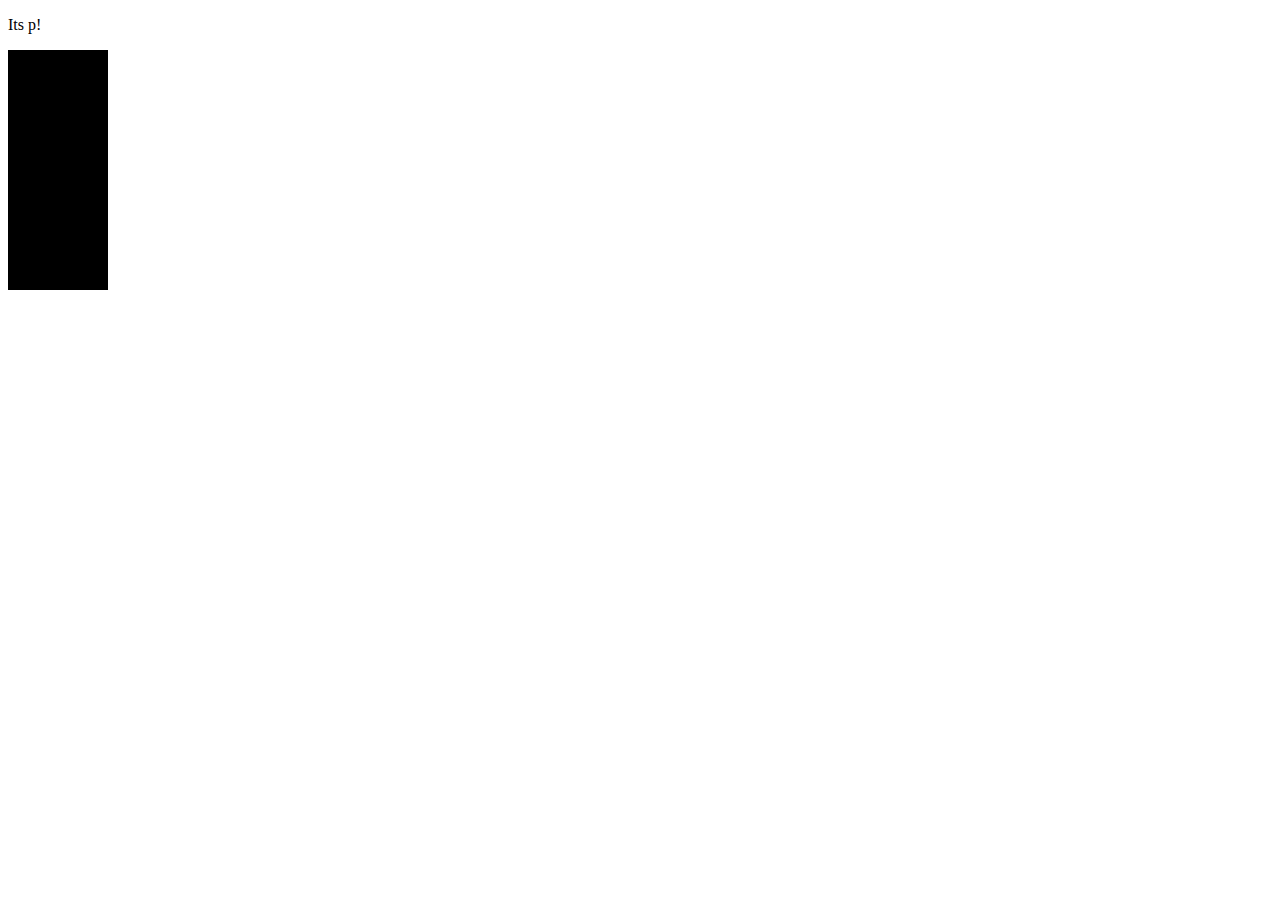
<file: index.html>
<!DOCTYPE html>
<html>
<head>
    <title>Lecture 1</title>
    <link rel="stylesheet" href="./index.css">
</head>
<body>
        <div 
        style="background-color: antiquewhite;"
        class="div-1 div-margin" 
        id="div_1"> Its div! - red! </div>
        <div class="div-2 div-margin" id="div_2">Its div - yellow!</div>
        <div class="div-2 div-margin" id="div_3"> Its div - yellow 3!</div>
        <p>Its p!</p>
        <h1 class="positioned">Its heading 1</h1>

        <div class="wrapper">
            <div style="background-color: red;">one</div>
            <div style="background-color: aliceblue;">two</div>
            <div style="background-color: azure;">three</div>
            <div style="background-color: antiquewhite;">four</div>
            <div>five</div>
        </div>


        <div class="flexbox">
            <h1>It's flexbox</h1>
            <div style="background-color: red;">one</div>
            <div style="background-color: aliceblue;">two</div>
            <div style="background-color: azure;">three</div>
            <div style="background-color: antiquewhite;">four</div>
            <div>five</div>
        </div>
</body>
</html>
</file>
<file: index.css>
div {
    display: inline-block;
    background-color: rgb(0, 0, 0);
    color: rgb(73, 28, 8);
    height: 100px;
    width: 100px;
    padding-top: 20px;
}

.div-1 {
    background-color: red;
}

.div-2 {
    background-color: yellow;
}

.div-margin {
    margin: 50px;
}

#div_1 {
    color: white;
    background-color: aqua;
}

h1 {

    color: blue;
}

.positioned {
    position: absolute;
    top: 15px;
    right: 100px;
}

.wrapper {
    display: grid;
    grid-template-columns: 50px 1fr 1fr 1fr;
}

.flexbox {
    display: flex;
    flex-direction: row;
    justify-content: space-around;
    margin-bottom: 500px;
}

@media only screen and (max-width: 820px) {}

    h1 {
        display: none;
    }
    div {
        display: none;
    }
}
</file>
